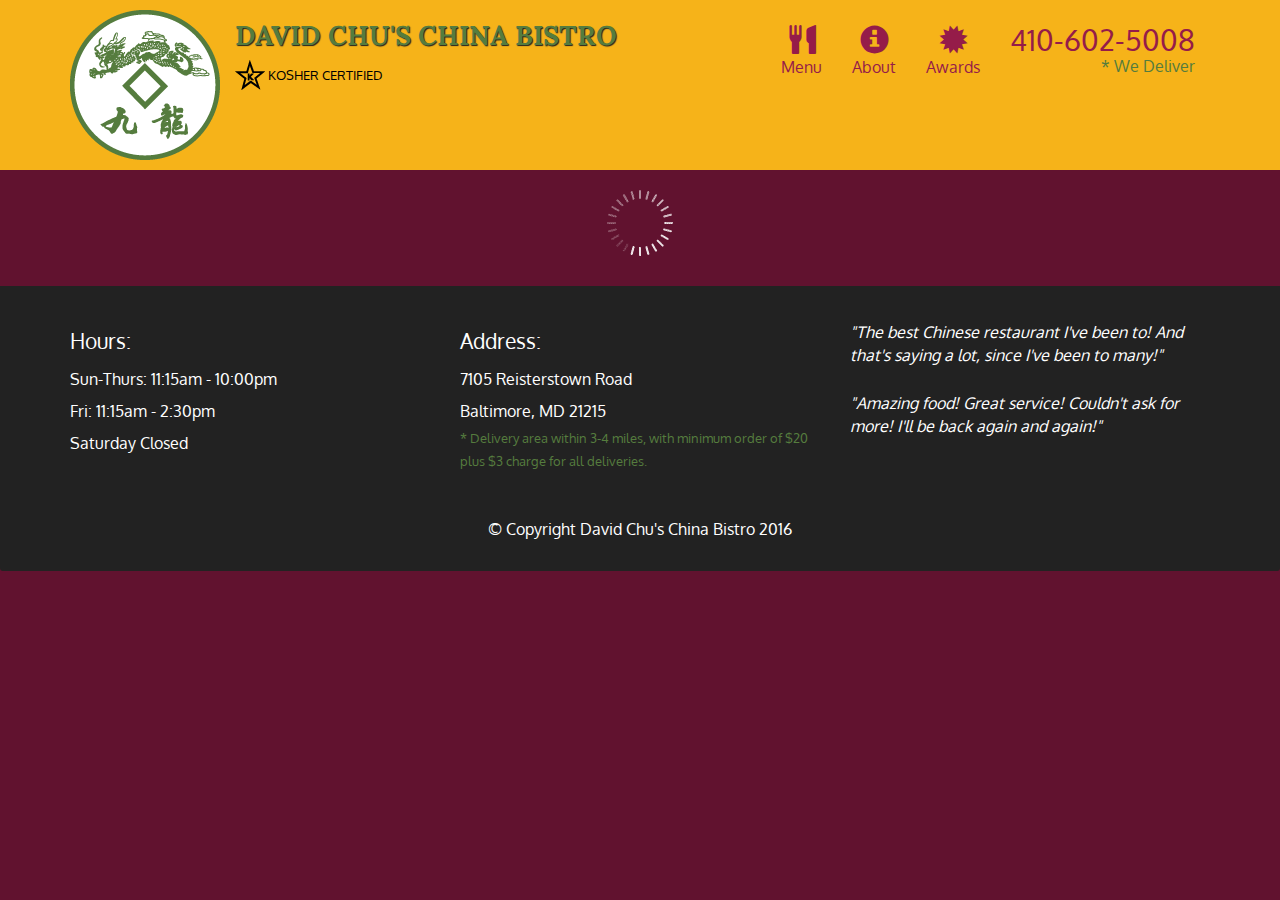
<file: index.html>
<!doctype html>
<html lang="en">
  <head>
    <meta charset="utf-8">
    <meta http-equiv="X-UA-Compatible" content="IE=edge">
    <meta name="viewport" content="width=device-width, initial-scale=1">
    <title>David Chu's China Bistro</title>
    <link rel="stylesheet" href="css/bootstrap.min.css">
    <link rel="stylesheet" href="css/styles.css">
    <link href='https://fonts.googleapis.com/css?family=Oxygen:400,300,700' rel='stylesheet' type='text/css'>
    <link href='https://fonts.googleapis.com/css?family=Lora' rel='stylesheet' type='text/css'>
  </head>
<body>
  <header>
    <nav id="header-nav" class="navbar navbar-default">
      <div class="container">
        <div class="navbar-header">
          <a href="index.html" class="pull-left visible-md visible-lg">
            <div id="logo-img" alt="Logo image"></div>
          </a>

          <div class="navbar-brand">
            <a href="index.html"><h1>David Chu's China Bistro</h1></a>
            <p>
              <img src="images/star-k-logo.png" alt="Kosher certification">
              <span>Kosher Certified</span>
            </p>
          </div>

          <button id="navbarToggle" type="button" class="navbar-toggle collapsed" data-toggle="collapse" data-target="#collapsable-nav" aria-expanded="false">
            <span class="sr-only">Toggle navigation</span>
            <span class="icon-bar"></span>
            <span class="icon-bar"></span>
            <span class="icon-bar"></span>
          </button>
        </div>
        
        <div id="collapsable-nav" class="collapse navbar-collapse">
           <ul id="nav-list" class="nav navbar-nav navbar-right">
            <li id="navHomeButton" class="visible-xs active">
              <a href="index.html">
                <span class="glyphicon glyphicon-home"></span> Home</a>
            </li>
            <li id="navMenuButton">
              <a href="#" onclick="$dc.loadMenuCategories();">
                <span class="glyphicon glyphicon-cutlery"></span><br class="hidden-xs"> Menu</a>
            </li>
            <li>
              <a href="#">
                <span class="glyphicon glyphicon-info-sign"></span><br class="hidden-xs"> About</a>
            </li>
            <li>
              <a href="#">
                <span class="glyphicon glyphicon-certificate"></span><br class="hidden-xs"> Awards</a>
            </li>
            <li id="phone" class="hidden-xs">
              <a href="tel:410-602-5008">
                <span>410-602-5008</span></a><div>* We Deliver</div>
            </li>
          </ul><!-- #nav-list -->
        </div><!-- .collapse .navbar-collapse -->
      </div><!-- .container -->
    </nav><!-- #header-nav -->
  </header>

  <div id="call-btn" class="visible-xs">
    <a class="btn" href="tel:410-602-5008">
    <span class="glyphicon glyphicon-earphone"></span>
    410-602-5008
    </a>
  </div>
  <div id="xs-deliver" class="text-center visible-xs">* We Deliver</div>

  <div id="main-content" class="container"></div>

  <footer class="panel-footer">
    <div class="container">
      <div class="row">
        <section id="hours" class="col-sm-4">
          <span>Hours:</span><br>
          Sun-Thurs: 11:15am - 10:00pm<br>
          Fri: 11:15am - 2:30pm<br>
          Saturday Closed
          <hr class="visible-xs">
        </section>
        <section id="address" class="col-sm-4">
          <span>Address:</span><br>
          7105 Reisterstown Road<br>
          Baltimore, MD 21215
          <p>* Delivery area within 3-4 miles, with minimum order of $20 plus $3 charge for all deliveries.</p>
          <hr class="visible-xs">
        </section>
        <section id="testimonials" class="col-sm-4">
          <p>"The best Chinese restaurant I've been to! And that's saying a lot, since I've been to many!"</p>
          <p>"Amazing food! Great service! Couldn't ask for more! I'll be back again and again!"</p>
        </section>
      </div>
      <div class="text-center">&copy; Copyright David Chu's China Bistro 2016</div>
    </div>
  </footer>

  <!-- jQuery (Bootstrap JS plugins depend on it) -->
  <script src="js/jquery-2.1.4.min.js"></script>
  <script src="js/bootstrap.min.js"></script>
  <script src="js/ajax-utils.js"></script>
  <script src="js/script.js"></script>
</body>
</html>
</file>
<file: css/styles.css>
body {
  font-size: 16px;
  color: #fff;
  background-color: #61122f;
  font-family: 'Oxygen', sans-serif;
}

/** HEADER **/
#header-nav {
  background-color: #f6b319;
  border-radius: 0;
  border: 0;
}

#logo-img {
  background: url('../images/restaurant-logo_large.png') no-repeat;
  width: 150px;
  height: 150px;
  margin: 10px 15px 10px 0;
}

.navbar-brand {
  padding-top: 25px;
}
.navbar-brand h1 { /* Restaurant name */
  font-family: 'Lora', serif;
  color: #557c3e;
  font-size: 1.5em;
  text-transform: uppercase;
  font-weight: bold;
  text-shadow: 1px 1px 1px #222;
  margin-top: 0;
  margin-bottom: 0;
  line-height: .75;
}
.navbar-brand a:hover, .navbar-brand a:focus {
  text-decoration: none;
}
.navbar-brand p { /* Kosher cert */
  color: #000;
  text-transform: uppercase;
  font-size: .7em;
  margin-top: 15px;
}
.navbar-brand p span { /* Star-K */
  vertical-align: middle;
}

#nav-list {
  margin-top: 10px;
}
#nav-list a {
  color: #951C49;
  text-align: center;
}
#nav-list a:hover {
  background: #E7E7E7;
}
#nav-list a span {
  font-size: 1.8em;
}

#phone {
  margin-top: 5px;
}
#phone a { /* Phone number */
  text-align: right;
  padding-bottom: 0;
}
#phone div { /* We Deliver */
  color: #557c3e;
  text-align: right;
  padding-right: 15px;
}

.navbar-header button.navbar-toggle, .navbar-header .icon-bar {
  border: 1px solid #61122f;
}
.navbar-header button.navbar-toggle {
  clear: both;
  margin-top: -30px;
}
/* END HEADER */

/* FOOTER */
.panel-footer {
  margin-top: 30px;
  padding-top: 35px;
  padding-bottom: 30px;
  background-color: #222;
  border-top: 0;
}
.panel-footer div.row {
  margin-bottom: 35px;
}
#hours, #address {
  line-height: 2;
}
#hours > span, #address > span {
  font-size: 1.3em;
}
#address p {
  color: #557c3e;
  font-size: .8em;
  line-height: 1.8;
}
#testimonials {
  font-style: italic;
}
#testimonials p:nth-child(2) {
  margin-top: 25px;
}
/* END FOOTER */



/* HOME PAGE */
.container .jumbotron {
  box-shadow: 0 0 50px #3F0C1F;
  border: 2px solid #3F0C1F;
}

#menu-tile, #specials-tile, #map-tile {
  height: 250px;
  width: 100%;
  margin-bottom: 15px;
  position: relative;
  border: 2px solid #3F0C1F;
  overflow: hidden;
}
#menu-tile:hover, #specials-tile:hover, #map-tile:hover {
  box-shadow: 0 1px 5px 1px #cccccc;
}
#menu-tile {
  background: url('../images/menu-tile.jpg') no-repeat;
  background-position: center;
}
#specials-tile {
  background: url('../images/specials-tile.jpg') no-repeat;
  background-position: center;
}
#menu-tile span, #specials-tile span, #map-tile span {
  position: absolute;
  bottom: 0;
  right: 0;
  width: 100%;
  text-align: center;
  font-size: 1.6em;
  text-transform: uppercase;
  background-color: #000;
  color: #fff;
  opacity: .8;
}
/* END HOME PAGE */

/* MENU CATEGORIES PAGE */
.category-tile { 
  position: relative;
  border: 2px solid #3F0C1F;
  overflow: hidden;
  width: 200px;
  height: 200px;
  margin: 0 auto 15px;
}
.category-tile span {
  position: absolute;
  bottom: 0;
  right: 0;
  width: 100%;
  text-align: center;
  font-size: 1.2em;
  text-transform: uppercase;
  background-color: #000;
  color: #fff;
  opacity: .8;
}
.category-tile:hover {
  box-shadow: 0 1px 5px 1px #cccccc;
}

#menu-categories-title + div {
  margin-bottom: 50px;
}
/* END MENU CATEGORIES PAGE */

/* SINGLE CATEGORY PAGE */
.menu-item-tile {
  margin-bottom: 25px;
}
.menu-item-tile hr {
  width: 80%;
}
.menu-item-tile .menu-item-price {
  font-size: 1.1em;
  text-align: right;
  margin-top: -15px;
  margin-right: -15px;
}
.menu-item-tile .menu-item-price span {
  font-size: .6em;
}
.menu-item-photo {
  position: relative;
  border: 2px solid #3F0C1F; 
  overflow: hidden;
  padding: 0;
  margin-right: -15px;
  margin-left: auto;
  margin-bottom: 20px;
  max-width: 250px;
}
.menu-item-photo div {
  position: absolute;
  bottom: 0;
  right: 0;
  width: 80px;
  background-color: #557c3e;
  text-align: center;
}
.menu-item-description {
  padding-right: 30px;
}
h3.menu-item-title {
  margin: 0 0 10px;
}
.menu-item-details {
  font-size: .9em;
  font-style: italic;
}
/* END SINGLE CATEGORY PAGE */


/********** Large devices only **********/
@media (min-width: 1200px) {
  .container .jumbotron {
    background: url('../images/jumbotron_1200.jpg') no-repeat;
    height: 675px;
  }
}

/********** Medium devices only **********/
@media (min-width: 992px) and (max-width: 1199px) {
  /* Header */
  #logo-img {
    background: url('../images/restaurant-logo_medium.png') no-repeat;
    width: 100px;
    height: 100px;
    margin: 5px 5px 5px 0;
  }
  /* End Header */

  /* Home Page */
  .container .jumbotron {
    background: url('../images/jumbotron_992.jpg') no-repeat;
    height: 558px;
  }
  /* End Home Page */
}

/********** Small devices only **********/
@media (min-width: 768px) and (max-width: 991px) {
  /* Home Page */
  .container .jumbotron {
    background: url('../images/jumbotron_768.jpg') no-repeat;
    height: 432px;
  }
  /* End Home Page */
}

/********** Extra small devices only **********/
@media (max-width: 767px) {
  /* Header */
  .navbar-brand {
    padding-top: 10px;
    height: 80px;
  }
  .navbar-brand h1 { /* Restaurant name */
    padding-top: 10px;
    font-size: 5vw; /* 1vw = 1% of viewport width */
  }
  .navbar-brand p { /* Kosher cert */
    font-size: .6em;
    margin-top: 12px;
  }
  .navbar-brand p img { /* Star-K */
    height: 20px;
  }

  #collapsable-nav a { /* Collapsed nav menu text */
    font-size: 1.2em;
  }
  #collapsable-nav a span { /* Collapsed nav menu glyph */
    font-size: 1em;
    margin-right: 5px;
  }

  #call-btn > a {
    font-size: 1.5em;
    display: block;
    margin: 0 20px;
    padding: 10px;
    border: 2px solid #fff;
    background-color: #f6b319;
    color: #951c49;
  }
  #xs-deliver {
    margin-top: 5px;
    font-size: .7em;
    letter-spacing: .1em;
    text-transform: uppercase;
  }
  /* End Header */

  /* Footer */
  .panel-footer section {
    margin-bottom: 30px;
    text-align: center;
  }
  .panel-footer section:nth-child(3) {
    margin-bottom: 0; /* margin already exists on the whole row */
  }
  .panel-footer section hr {
    width: 50%;
  }
  /* End Footer */

  /* Home Page */
  .container .jumbotron {
    margin-top: 30px;
    padding: 0;
  }
  #menu-tile, #specials-tile {
    width: 360px;
    margin: 0 auto 15px;
  }

  .menu-item-photo {
    margin-right: auto;
  }
  .menu-item-tile .menu-item-price {
    text-align: center;
  }
  .menu-item-description {
    text-align: center;;
  }
}


/********** Super extra small devices Only :-) (e.g., iPhone 4) **********/
@media (max-width: 479px) {
  /* Header */
  .navbar-brand h1 { /* Restaurant name */
    padding-top: 5px;
    font-size: 6vw;
  }
  /* End Header */
  
  /* Home page */
  #menu-tile, #specials-tile {
    width: 280px;
    margin: 0 auto 15px;
  }

  .col-xxs-12 {
    position: relative;
    min-height: 1px;
    padding-right: 15px;
    padding-left: 15px;
    float: left;
    width: 100%;
  }
}
</file>
